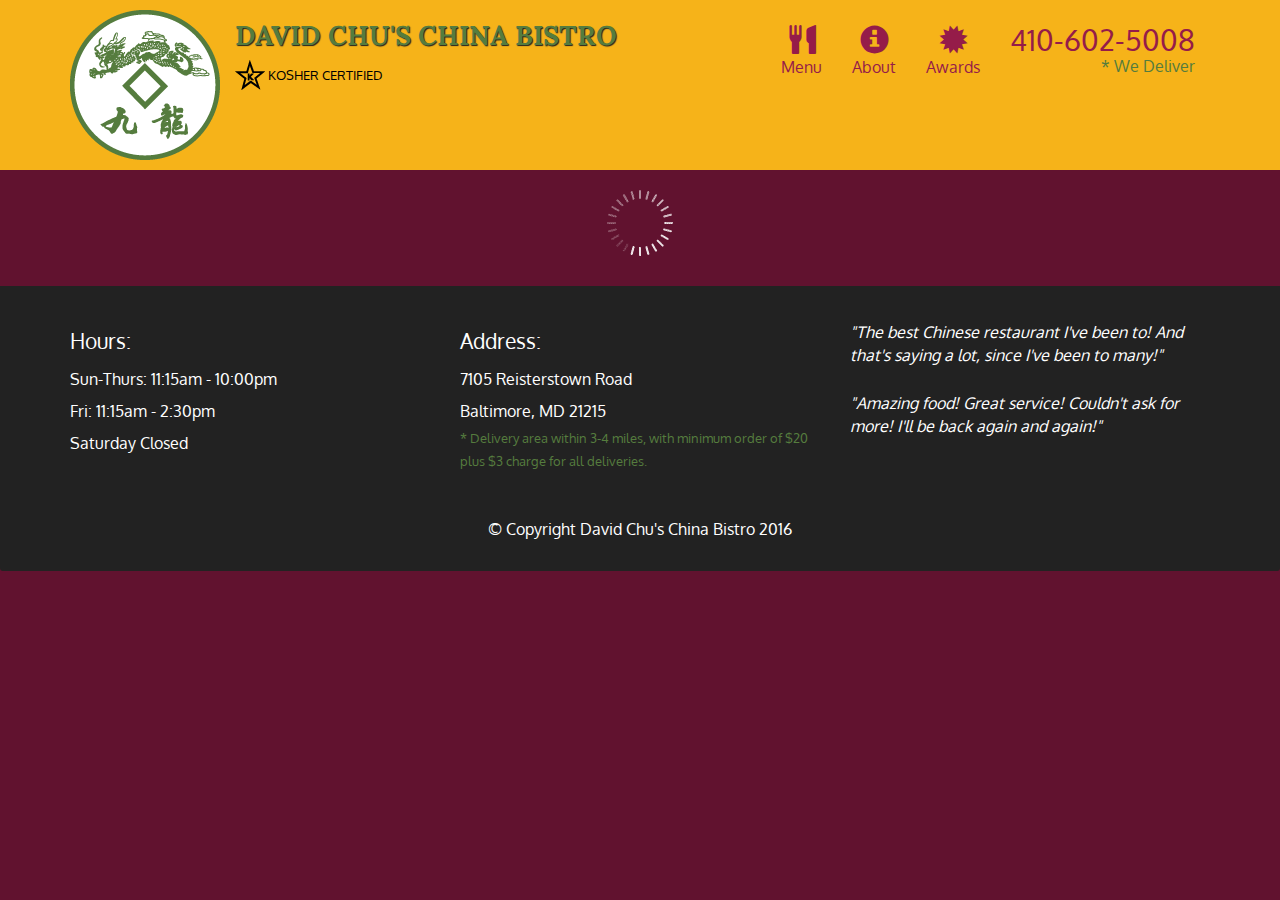
<file: index.html>
<!doctype html>
<html lang="en">
  <head>
    <meta charset="utf-8">
    <meta http-equiv="X-UA-Compatible" content="IE=edge">
    <meta name="viewport" content="width=device-width, initial-scale=1">
    <title>David Chu's China Bistro</title>
    <link rel="stylesheet" href="css/bootstrap.min.css">
    <link rel="stylesheet" href="css/styles.css">
    <link href='https://fonts.googleapis.com/css?family=Oxygen:400,300,700' rel='stylesheet' type='text/css'>
    <link href='https://fonts.googleapis.com/css?family=Lora' rel='stylesheet' type='text/css'>
  </head>
<body>
  <header>
    <nav id="header-nav" class="navbar navbar-default">
      <div class="container">
        <div class="navbar-header">
          <a href="index.html" class="pull-left visible-md visible-lg">
            <div id="logo-img" alt="Logo image"></div>
          </a>

          <div class="navbar-brand">
            <a href="index.html"><h1>David Chu's China Bistro</h1></a>
            <p>
              <img src="images/star-k-logo.png" alt="Kosher certification">
              <span>Kosher Certified</span>
            </p>
          </div>

          <button id="navbarToggle" type="button" class="navbar-toggle collapsed" data-toggle="collapse" data-target="#collapsable-nav" aria-expanded="false">
            <span class="sr-only">Toggle navigation</span>
            <span class="icon-bar"></span>
            <span class="icon-bar"></span>
            <span class="icon-bar"></span>
          </button>
        </div>
        
        <div id="collapsable-nav" class="collapse navbar-collapse">
           <ul id="nav-list" class="nav navbar-nav navbar-right">
            <li id="navHomeButton" class="visible-xs active">
              <a href="index.html">
                <span class="glyphicon glyphicon-home"></span> Home</a>
            </li>
            <li id="navMenuButton">
              <a href="#" onclick="$dc.loadMenuCategories();">
                <span class="glyphicon glyphicon-cutlery"></span><br class="hidden-xs"> Menu</a>
            </li>
            <li>
              <a href="#">
                <span class="glyphicon glyphicon-info-sign"></span><br class="hidden-xs"> About</a>
            </li>
            <li>
              <a href="#">
                <span class="glyphicon glyphicon-certificate"></span><br class="hidden-xs"> Awards</a>
            </li>
            <li id="phone" class="hidden-xs">
              <a href="tel:410-602-5008">
                <span>410-602-5008</span></a><div>* We Deliver</div>
            </li>
          </ul><!-- #nav-list -->
        </div><!-- .collapse .navbar-collapse -->
      </div><!-- .container -->
    </nav><!-- #header-nav -->
  </header>

  <div id="call-btn" class="visible-xs">
    <a class="btn" href="tel:410-602-5008">
    <span class="glyphicon glyphicon-earphone"></span>
    410-602-5008
    </a>
  </div>
  <div id="xs-deliver" class="text-center visible-xs">* We Deliver</div>

  <div id="main-content" class="container"></div>

  <footer class="panel-footer">
    <div class="container">
      <div class="row">
        <section id="hours" class="col-sm-4">
          <span>Hours:</span><br>
          Sun-Thurs: 11:15am - 10:00pm<br>
          Fri: 11:15am - 2:30pm<br>
          Saturday Closed
          <hr class="visible-xs">
        </section>
        <section id="address" class="col-sm-4">
          <span>Address:</span><br>
          7105 Reisterstown Road<br>
          Baltimore, MD 21215
          <p>* Delivery area within 3-4 miles, with minimum order of $20 plus $3 charge for all deliveries.</p>
          <hr class="visible-xs">
        </section>
        <section id="testimonials" class="col-sm-4">
          <p>"The best Chinese restaurant I've been to! And that's saying a lot, since I've been to many!"</p>
          <p>"Amazing food! Great service! Couldn't ask for more! I'll be back again and again!"</p>
        </section>
      </div>
      <div class="text-center">&copy; Copyright David Chu's China Bistro 2016</div>
    </div>
  </footer>

  <!-- jQuery (Bootstrap JS plugins depend on it) -->
  <script src="js/jquery-2.1.4.min.js"></script>
  <script src="js/bootstrap.min.js"></script>
  <script src="js/ajax-utils.js"></script>
  <script src="js/script.js"></script>
</body>
</html>
</file>
<file: css/styles.css>
body {
  font-size: 16px;
  color: #fff;
  background-color: #61122f;
  font-family: 'Oxygen', sans-serif;
}

/** HEADER **/
#header-nav {
  background-color: #f6b319;
  border-radius: 0;
  border: 0;
}

#logo-img {
  background: url('../images/restaurant-logo_large.png') no-repeat;
  width: 150px;
  height: 150px;
  margin: 10px 15px 10px 0;
}

.navbar-brand {
  padding-top: 25px;
}
.navbar-brand h1 { /* Restaurant name */
  font-family: 'Lora', serif;
  color: #557c3e;
  font-size: 1.5em;
  text-transform: uppercase;
  font-weight: bold;
  text-shadow: 1px 1px 1px #222;
  margin-top: 0;
  margin-bottom: 0;
  line-height: .75;
}
.navbar-brand a:hover, .navbar-brand a:focus {
  text-decoration: none;
}
.navbar-brand p { /* Kosher cert */
  color: #000;
  text-transform: uppercase;
  font-size: .7em;
  margin-top: 15px;
}
.navbar-brand p span { /* Star-K */
  vertical-align: middle;
}

#nav-list {
  margin-top: 10px;
}
#nav-list a {
  color: #951C49;
  text-align: center;
}
#nav-list a:hover {
  background: #E7E7E7;
}
#nav-list a span {
  font-size: 1.8em;
}

#phone {
  margin-top: 5px;
}
#phone a { /* Phone number */
  text-align: right;
  padding-bottom: 0;
}
#phone div { /* We Deliver */
  color: #557c3e;
  text-align: right;
  padding-right: 15px;
}

.navbar-header button.navbar-toggle, .navbar-header .icon-bar {
  border: 1px solid #61122f;
}
.navbar-header button.navbar-toggle {
  clear: both;
  margin-top: -30px;
}
/* END HEADER */

/* FOOTER */
.panel-footer {
  margin-top: 30px;
  padding-top: 35px;
  padding-bottom: 30px;
  background-color: #222;
  border-top: 0;
}
.panel-footer div.row {
  margin-bottom: 35px;
}
#hours, #address {
  line-height: 2;
}
#hours > span, #address > span {
  font-size: 1.3em;
}
#address p {
  color: #557c3e;
  font-size: .8em;
  line-height: 1.8;
}
#testimonials {
  font-style: italic;
}
#testimonials p:nth-child(2) {
  margin-top: 25px;
}
/* END FOOTER */



/* HOME PAGE */
.container .jumbotron {
  box-shadow: 0 0 50px #3F0C1F;
  border: 2px solid #3F0C1F;
}

#menu-tile, #specials-tile, #map-tile {
  height: 250px;
  width: 100%;
  margin-bottom: 15px;
  position: relative;
  border: 2px solid #3F0C1F;
  overflow: hidden;
}
#menu-tile:hover, #specials-tile:hover, #map-tile:hover {
  box-shadow: 0 1px 5px 1px #cccccc;
}
#menu-tile {
  background: url('../images/menu-tile.jpg') no-repeat;
  background-position: center;
}
#specials-tile {
  background: url('../images/specials-tile.jpg') no-repeat;
  background-position: center;
}
#menu-tile span, #specials-tile span, #map-tile span {
  position: absolute;
  bottom: 0;
  right: 0;
  width: 100%;
  text-align: center;
  font-size: 1.6em;
  text-transform: uppercase;
  background-color: #000;
  color: #fff;
  opacity: .8;
}
/* END HOME PAGE */

/* MENU CATEGORIES PAGE */
.category-tile { 
  position: relative;
  border: 2px solid #3F0C1F;
  overflow: hidden;
  width: 200px;
  height: 200px;
  margin: 0 auto 15px;
}
.category-tile span {
  position: absolute;
  bottom: 0;
  right: 0;
  width: 100%;
  text-align: center;
  font-size: 1.2em;
  text-transform: uppercase;
  background-color: #000;
  color: #fff;
  opacity: .8;
}
.category-tile:hover {
  box-shadow: 0 1px 5px 1px #cccccc;
}

#menu-categories-title + div {
  margin-bottom: 50px;
}
/* END MENU CATEGORIES PAGE */

/* SINGLE CATEGORY PAGE */
.menu-item-tile {
  margin-bottom: 25px;
}
.menu-item-tile hr {
  width: 80%;
}
.menu-item-tile .menu-item-price {
  font-size: 1.1em;
  text-align: right;
  margin-top: -15px;
  margin-right: -15px;
}
.menu-item-tile .menu-item-price span {
  font-size: .6em;
}
.menu-item-photo {
  position: relative;
  border: 2px solid #3F0C1F; 
  overflow: hidden;
  padding: 0;
  margin-right: -15px;
  margin-left: auto;
  margin-bottom: 20px;
  max-width: 250px;
}
.menu-item-photo div {
  position: absolute;
  bottom: 0;
  right: 0;
  width: 80px;
  background-color: #557c3e;
  text-align: center;
}
.menu-item-description {
  padding-right: 30px;
}
h3.menu-item-title {
  margin: 0 0 10px;
}
.menu-item-details {
  font-size: .9em;
  font-style: italic;
}
/* END SINGLE CATEGORY PAGE */


/********** Large devices only **********/
@media (min-width: 1200px) {
  .container .jumbotron {
    background: url('../images/jumbotron_1200.jpg') no-repeat;
    height: 675px;
  }
}

/********** Medium devices only **********/
@media (min-width: 992px) and (max-width: 1199px) {
  /* Header */
  #logo-img {
    background: url('../images/restaurant-logo_medium.png') no-repeat;
    width: 100px;
    height: 100px;
    margin: 5px 5px 5px 0;
  }
  /* End Header */

  /* Home Page */
  .container .jumbotron {
    background: url('../images/jumbotron_992.jpg') no-repeat;
    height: 558px;
  }
  /* End Home Page */
}

/********** Small devices only **********/
@media (min-width: 768px) and (max-width: 991px) {
  /* Home Page */
  .container .jumbotron {
    background: url('../images/jumbotron_768.jpg') no-repeat;
    height: 432px;
  }
  /* End Home Page */
}

/********** Extra small devices only **********/
@media (max-width: 767px) {
  /* Header */
  .navbar-brand {
    padding-top: 10px;
    height: 80px;
  }
  .navbar-brand h1 { /* Restaurant name */
    padding-top: 10px;
    font-size: 5vw; /* 1vw = 1% of viewport width */
  }
  .navbar-brand p { /* Kosher cert */
    font-size: .6em;
    margin-top: 12px;
  }
  .navbar-brand p img { /* Star-K */
    height: 20px;
  }

  #collapsable-nav a { /* Collapsed nav menu text */
    font-size: 1.2em;
  }
  #collapsable-nav a span { /* Collapsed nav menu glyph */
    font-size: 1em;
    margin-right: 5px;
  }

  #call-btn > a {
    font-size: 1.5em;
    display: block;
    margin: 0 20px;
    padding: 10px;
    border: 2px solid #fff;
    background-color: #f6b319;
    color: #951c49;
  }
  #xs-deliver {
    margin-top: 5px;
    font-size: .7em;
    letter-spacing: .1em;
    text-transform: uppercase;
  }
  /* End Header */

  /* Footer */
  .panel-footer section {
    margin-bottom: 30px;
    text-align: center;
  }
  .panel-footer section:nth-child(3) {
    margin-bottom: 0; /* margin already exists on the whole row */
  }
  .panel-footer section hr {
    width: 50%;
  }
  /* End Footer */

  /* Home Page */
  .container .jumbotron {
    margin-top: 30px;
    padding: 0;
  }
  #menu-tile, #specials-tile {
    width: 360px;
    margin: 0 auto 15px;
  }

  .menu-item-photo {
    margin-right: auto;
  }
  .menu-item-tile .menu-item-price {
    text-align: center;
  }
  .menu-item-description {
    text-align: center;;
  }
}


/********** Super extra small devices Only :-) (e.g., iPhone 4) **********/
@media (max-width: 479px) {
  /* Header */
  .navbar-brand h1 { /* Restaurant name */
    padding-top: 5px;
    font-size: 6vw;
  }
  /* End Header */
  
  /* Home page */
  #menu-tile, #specials-tile {
    width: 280px;
    margin: 0 auto 15px;
  }

  .col-xxs-12 {
    position: relative;
    min-height: 1px;
    padding-right: 15px;
    padding-left: 15px;
    float: left;
    width: 100%;
  }
}
</file>
